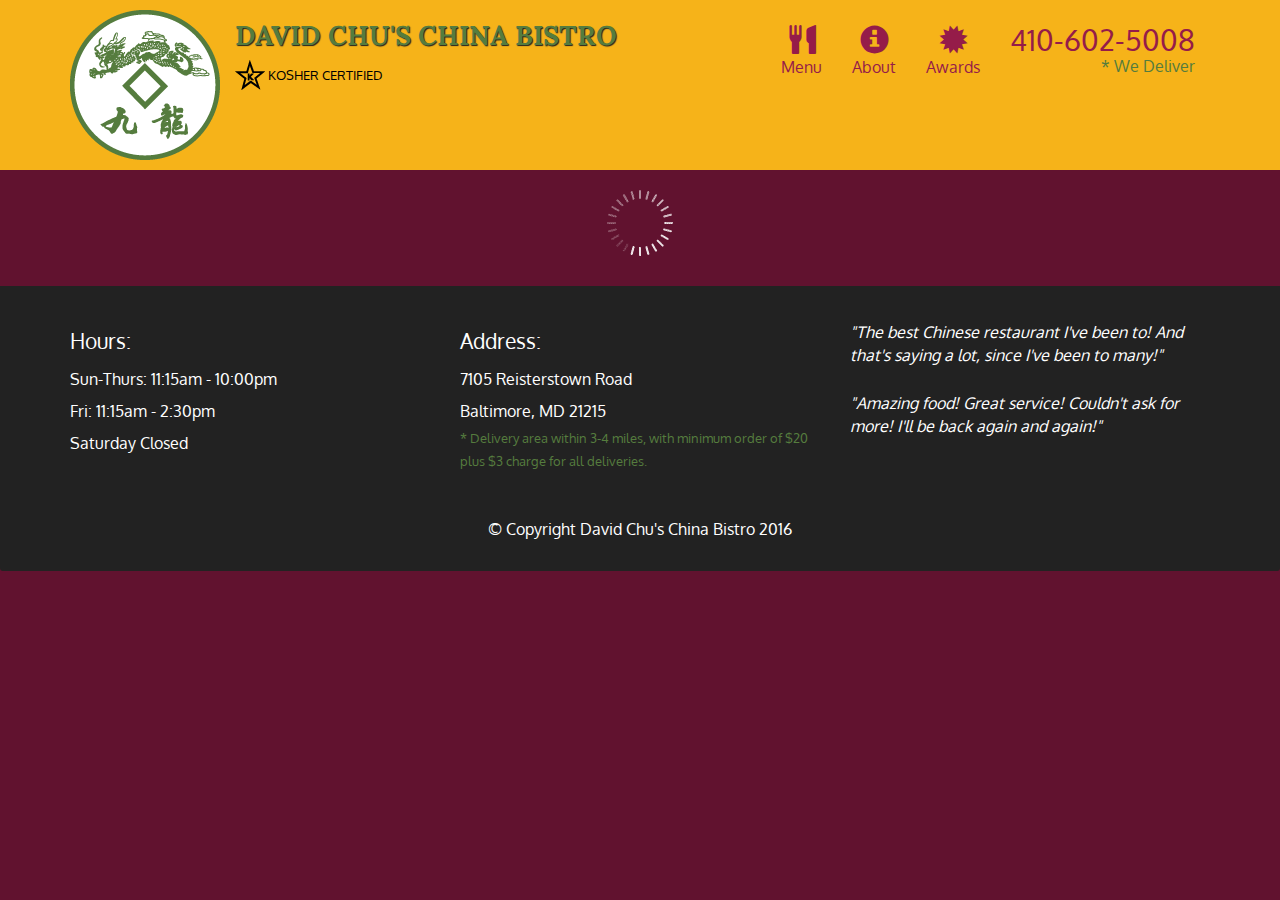
<file: index.html>
<!doctype html>
<html lang="en">
  <head>
    <meta charset="utf-8">
    <meta http-equiv="X-UA-Compatible" content="IE=edge">
    <meta name="viewport" content="width=device-width, initial-scale=1">
    <title>David Chu's China Bistro</title>
    <link rel="stylesheet" href="css/bootstrap.min.css">
    <link rel="stylesheet" href="css/styles.css">
    <link href='https://fonts.googleapis.com/css?family=Oxygen:400,300,700' rel='stylesheet' type='text/css'>
    <link href='https://fonts.googleapis.com/css?family=Lora' rel='stylesheet' type='text/css'>
  </head>
<body>
  <header>
    <nav id="header-nav" class="navbar navbar-default">
      <div class="container">
        <div class="navbar-header">
          <a href="index.html" class="pull-left visible-md visible-lg">
            <div id="logo-img" alt="Logo image"></div>
          </a>

          <div class="navbar-brand">
            <a href="index.html"><h1>David Chu's China Bistro</h1></a>
            <p>
              <img src="images/star-k-logo.png" alt="Kosher certification">
              <span>Kosher Certified</span>
            </p>
          </div>

          <button id="navbarToggle" type="button" class="navbar-toggle collapsed" data-toggle="collapse" data-target="#collapsable-nav" aria-expanded="false">
            <span class="sr-only">Toggle navigation</span>
            <span class="icon-bar"></span>
            <span class="icon-bar"></span>
            <span class="icon-bar"></span>
          </button>
        </div>
        
        <div id="collapsable-nav" class="collapse navbar-collapse">
           <ul id="nav-list" class="nav navbar-nav navbar-right">
            <li id="navHomeButton" class="visible-xs active">
              <a href="index.html">
                <span class="glyphicon glyphicon-home"></span> Home</a>
            </li>
            <li id="navMenuButton">
              <a href="#" onclick="$dc.loadMenuCategories();">
                <span class="glyphicon glyphicon-cutlery"></span><br class="hidden-xs"> Menu</a>
            </li>
            <li>
              <a href="#">
                <span class="glyphicon glyphicon-info-sign"></span><br class="hidden-xs"> About</a>
            </li>
            <li>
              <a href="#">
                <span class="glyphicon glyphicon-certificate"></span><br class="hidden-xs"> Awards</a>
            </li>
            <li id="phone" class="hidden-xs">
              <a href="tel:410-602-5008">
                <span>410-602-5008</span></a><div>* We Deliver</div>
            </li>
          </ul><!-- #nav-list -->
        </div><!-- .collapse .navbar-collapse -->
      </div><!-- .container -->
    </nav><!-- #header-nav -->
  </header>

  <div id="call-btn" class="visible-xs">
    <a class="btn" href="tel:410-602-5008">
    <span class="glyphicon glyphicon-earphone"></span>
    410-602-5008
    </a>
  </div>
  <div id="xs-deliver" class="text-center visible-xs">* We Deliver</div>

  <div id="main-content" class="container"></div>

  <footer class="panel-footer">
    <div class="container">
      <div class="row">
        <section id="hours" class="col-sm-4">
          <span>Hours:</span><br>
          Sun-Thurs: 11:15am - 10:00pm<br>
          Fri: 11:15am - 2:30pm<br>
          Saturday Closed
          <hr class="visible-xs">
        </section>
        <section id="address" class="col-sm-4">
          <span>Address:</span><br>
          7105 Reisterstown Road<br>
          Baltimore, MD 21215
          <p>* Delivery area within 3-4 miles, with minimum order of $20 plus $3 charge for all deliveries.</p>
          <hr class="visible-xs">
        </section>
        <section id="testimonials" class="col-sm-4">
          <p>"The best Chinese restaurant I've been to! And that's saying a lot, since I've been to many!"</p>
          <p>"Amazing food! Great service! Couldn't ask for more! I'll be back again and again!"</p>
        </section>
      </div>
      <div class="text-center">&copy; Copyright David Chu's China Bistro 2016</div>
    </div>
  </footer>

  <!-- jQuery (Bootstrap JS plugins depend on it) -->
  <script src="js/jquery-2.1.4.min.js"></script>
  <script src="js/bootstrap.min.js"></script>
  <script src="js/ajax-utils.js"></script>
  <script src="js/script.js"></script>
</body>
</html>
</file>
<file: css/styles.css>
body {
  font-size: 16px;
  color: #fff;
  background-color: #61122f;
  font-family: 'Oxygen', sans-serif;
}

/** HEADER **/
#header-nav {
  background-color: #f6b319;
  border-radius: 0;
  border: 0;
}

#logo-img {
  background: url('../images/restaurant-logo_large.png') no-repeat;
  width: 150px;
  height: 150px;
  margin: 10px 15px 10px 0;
}

.navbar-brand {
  padding-top: 25px;
}
.navbar-brand h1 { /* Restaurant name */
  font-family: 'Lora', serif;
  color: #557c3e;
  font-size: 1.5em;
  text-transform: uppercase;
  font-weight: bold;
  text-shadow: 1px 1px 1px #222;
  margin-top: 0;
  margin-bottom: 0;
  line-height: .75;
}
.navbar-brand a:hover, .navbar-brand a:focus {
  text-decoration: none;
}
.navbar-brand p { /* Kosher cert */
  color: #000;
  text-transform: uppercase;
  font-size: .7em;
  margin-top: 15px;
}
.navbar-brand p span { /* Star-K */
  vertical-align: middle;
}

#nav-list {
  margin-top: 10px;
}
#nav-list a {
  color: #951C49;
  text-align: center;
}
#nav-list a:hover {
  background: #E7E7E7;
}
#nav-list a span {
  font-size: 1.8em;
}

#phone {
  margin-top: 5px;
}
#phone a { /* Phone number */
  text-align: right;
  padding-bottom: 0;
}
#phone div { /* We Deliver */
  color: #557c3e;
  text-align: right;
  padding-right: 15px;
}

.navbar-header button.navbar-toggle, .navbar-header .icon-bar {
  border: 1px solid #61122f;
}
.navbar-header button.navbar-toggle {
  clear: both;
  margin-top: -30px;
}
/* END HEADER */

/* FOOTER */
.panel-footer {
  margin-top: 30px;
  padding-top: 35px;
  padding-bottom: 30px;
  background-color: #222;
  border-top: 0;
}
.panel-footer div.row {
  margin-bottom: 35px;
}
#hours, #address {
  line-height: 2;
}
#hours > span, #address > span {
  font-size: 1.3em;
}
#address p {
  color: #557c3e;
  font-size: .8em;
  line-height: 1.8;
}
#testimonials {
  font-style: italic;
}
#testimonials p:nth-child(2) {
  margin-top: 25px;
}
/* END FOOTER */



/* HOME PAGE */
.container .jumbotron {
  box-shadow: 0 0 50px #3F0C1F;
  border: 2px solid #3F0C1F;
}

#menu-tile, #specials-tile, #map-tile {
  height: 250px;
  width: 100%;
  margin-bottom: 15px;
  position: relative;
  border: 2px solid #3F0C1F;
  overflow: hidden;
}
#menu-tile:hover, #specials-tile:hover, #map-tile:hover {
  box-shadow: 0 1px 5px 1px #cccccc;
}
#menu-tile {
  background: url('../images/menu-tile.jpg') no-repeat;
  background-position: center;
}
#specials-tile {
  background: url('../images/specials-tile.jpg') no-repeat;
  background-position: center;
}
#menu-tile span, #specials-tile span, #map-tile span {
  position: absolute;
  bottom: 0;
  right: 0;
  width: 100%;
  text-align: center;
  font-size: 1.6em;
  text-transform: uppercase;
  background-color: #000;
  color: #fff;
  opacity: .8;
}
/* END HOME PAGE */

/* MENU CATEGORIES PAGE */
.category-tile { 
  position: relative;
  border: 2px solid #3F0C1F;
  overflow: hidden;
  width: 200px;
  height: 200px;
  margin: 0 auto 15px;
}
.category-tile span {
  position: absolute;
  bottom: 0;
  right: 0;
  width: 100%;
  text-align: center;
  font-size: 1.2em;
  text-transform: uppercase;
  background-color: #000;
  color: #fff;
  opacity: .8;
}
.category-tile:hover {
  box-shadow: 0 1px 5px 1px #cccccc;
}

#menu-categories-title + div {
  margin-bottom: 50px;
}
/* END MENU CATEGORIES PAGE */

/* SINGLE CATEGORY PAGE */
.menu-item-tile {
  margin-bottom: 25px;
}
.menu-item-tile hr {
  width: 80%;
}
.menu-item-tile .menu-item-price {
  font-size: 1.1em;
  text-align: right;
  margin-top: -15px;
  margin-right: -15px;
}
.menu-item-tile .menu-item-price span {
  font-size: .6em;
}
.menu-item-photo {
  position: relative;
  border: 2px solid #3F0C1F; 
  overflow: hidden;
  padding: 0;
  margin-right: -15px;
  margin-left: auto;
  margin-bottom: 20px;
  max-width: 250px;
}
.menu-item-photo div {
  position: absolute;
  bottom: 0;
  right: 0;
  width: 80px;
  background-color: #557c3e;
  text-align: center;
}
.menu-item-description {
  padding-right: 30px;
}
h3.menu-item-title {
  margin: 0 0 10px;
}
.menu-item-details {
  font-size: .9em;
  font-style: italic;
}
/* END SINGLE CATEGORY PAGE */


/********** Large devices only **********/
@media (min-width: 1200px) {
  .container .jumbotron {
    background: url('../images/jumbotron_1200.jpg') no-repeat;
    height: 675px;
  }
}

/********** Medium devices only **********/
@media (min-width: 992px) and (max-width: 1199px) {
  /* Header */
  #logo-img {
    background: url('../images/restaurant-logo_medium.png') no-repeat;
    width: 100px;
    height: 100px;
    margin: 5px 5px 5px 0;
  }
  /* End Header */

  /* Home Page */
  .container .jumbotron {
    background: url('../images/jumbotron_992.jpg') no-repeat;
    height: 558px;
  }
  /* End Home Page */
}

/********** Small devices only **********/
@media (min-width: 768px) and (max-width: 991px) {
  /* Home Page */
  .container .jumbotron {
    background: url('../images/jumbotron_768.jpg') no-repeat;
    height: 432px;
  }
  /* End Home Page */
}

/********** Extra small devices only **********/
@media (max-width: 767px) {
  /* Header */
  .navbar-brand {
    padding-top: 10px;
    height: 80px;
  }
  .navbar-brand h1 { /* Restaurant name */
    padding-top: 10px;
    font-size: 5vw; /* 1vw = 1% of viewport width */
  }
  .navbar-brand p { /* Kosher cert */
    font-size: .6em;
    margin-top: 12px;
  }
  .navbar-brand p img { /* Star-K */
    height: 20px;
  }

  #collapsable-nav a { /* Collapsed nav menu text */
    font-size: 1.2em;
  }
  #collapsable-nav a span { /* Collapsed nav menu glyph */
    font-size: 1em;
    margin-right: 5px;
  }

  #call-btn > a {
    font-size: 1.5em;
    display: block;
    margin: 0 20px;
    padding: 10px;
    border: 2px solid #fff;
    background-color: #f6b319;
    color: #951c49;
  }
  #xs-deliver {
    margin-top: 5px;
    font-size: .7em;
    letter-spacing: .1em;
    text-transform: uppercase;
  }
  /* End Header */

  /* Footer */
  .panel-footer section {
    margin-bottom: 30px;
    text-align: center;
  }
  .panel-footer section:nth-child(3) {
    margin-bottom: 0; /* margin already exists on the whole row */
  }
  .panel-footer section hr {
    width: 50%;
  }
  /* End Footer */

  /* Home Page */
  .container .jumbotron {
    margin-top: 30px;
    padding: 0;
  }
  #menu-tile, #specials-tile {
    width: 360px;
    margin: 0 auto 15px;
  }

  .menu-item-photo {
    margin-right: auto;
  }
  .menu-item-tile .menu-item-price {
    text-align: center;
  }
  .menu-item-description {
    text-align: center;;
  }
}


/********** Super extra small devices Only :-) (e.g., iPhone 4) **********/
@media (max-width: 479px) {
  /* Header */
  .navbar-brand h1 { /* Restaurant name */
    padding-top: 5px;
    font-size: 6vw;
  }
  /* End Header */
  
  /* Home page */
  #menu-tile, #specials-tile {
    width: 280px;
    margin: 0 auto 15px;
  }

  .col-xxs-12 {
    position: relative;
    min-height: 1px;
    padding-right: 15px;
    padding-left: 15px;
    float: left;
    width: 100%;
  }
}
</file>
